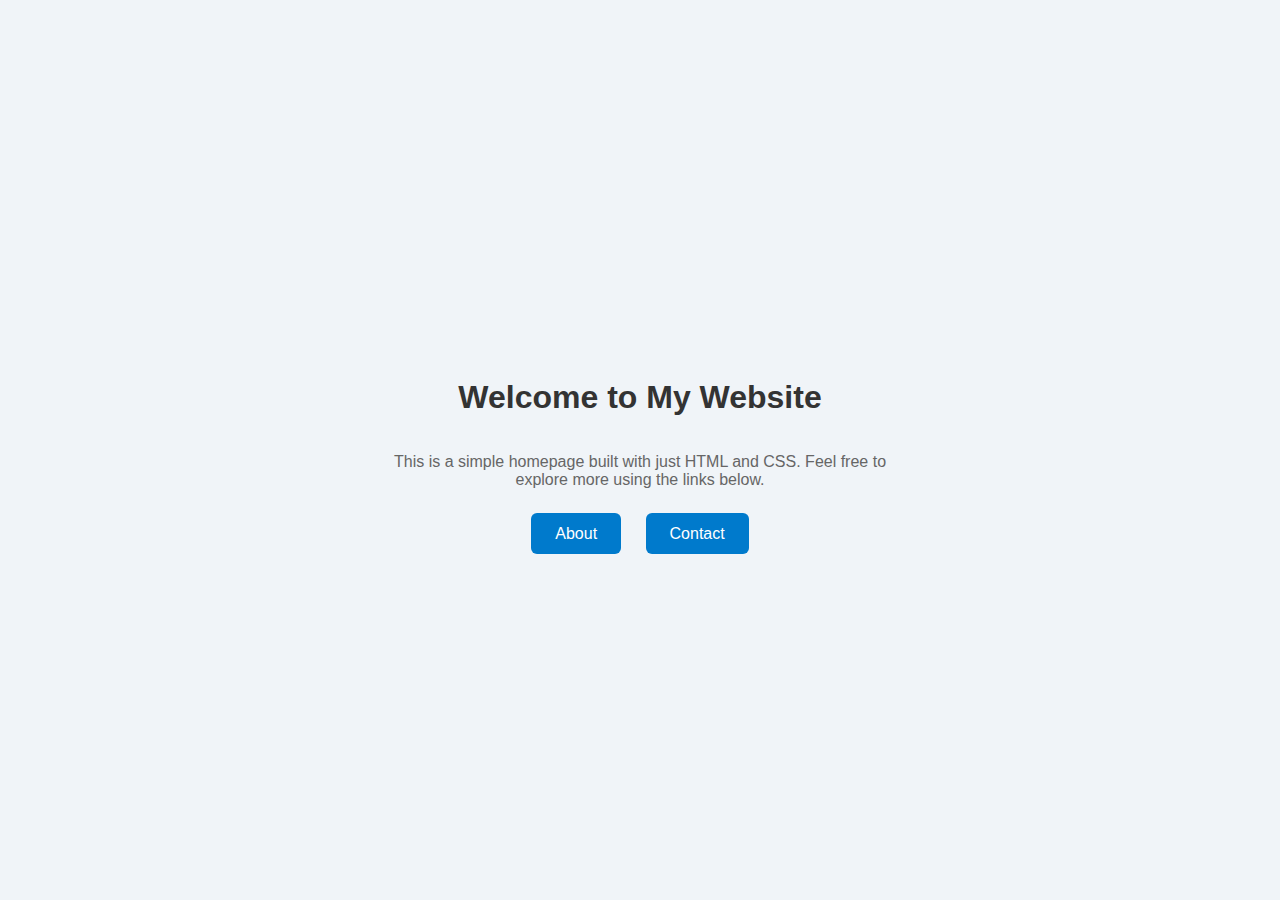
<file: index.html>
<!DOCTYPE html>
<html lang="en">
<head>
  <meta charset="UTF-8" />
  <meta name="viewport" content="width=device-width, initial-scale=1.0" />
  <title>My Home Page</title>
  <style>
    body {
      margin: 0;
      font-family: Arial, sans-serif;
      background: #f0f4f8;
      display: flex;
      flex-direction: column;
      align-items: center;
      justify-content: center;
      height: 100vh;
      text-align: center;
    }

    h1 {
      color: #333;
    }

    p {
      color: #666;
      max-width: 500px;
    }

    .button-group {
      margin-top: 20px;
    }

    .button {
      background-color: #007acc;
      color: white;
      padding: 12px 24px;
      text-decoration: none;
      border-radius: 6px;
      margin: 0 10px;
      transition: background-color 0.3s ease;
    }

    .button:hover {
      background-color: #005f99;
    }
  </style>
</head>
<body>
  <h1>Welcome to My Website</h1>
  <p>This is a simple homepage built with just HTML and CSS. Feel free to explore more using the links below.</p>

  <div class="button-group">
    <a href="about.html" class="button">About</a>
    <a href="contact.html" class="button">Contact</a>
  </div>
</body>
</html>
</file>
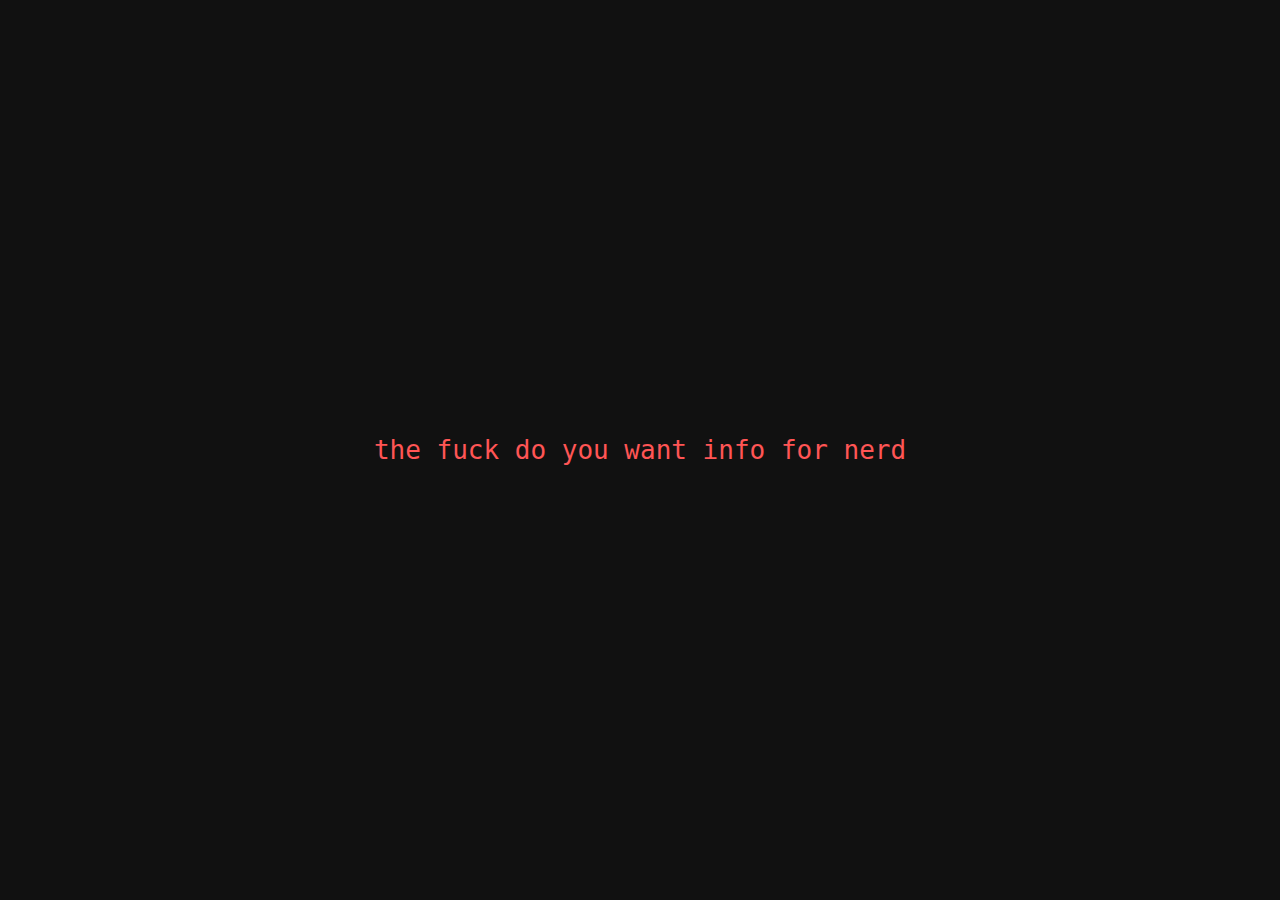
<file: about.html>
<!DOCTYPE html>
<html lang="en">
<head>
  <meta charset="UTF-8">
  <title>Info Page</title>
  <style>
    body {
      background-color: #111;
      color: #f55;
      font-family: monospace;
      display: flex;
      justify-content: center;
      align-items: center;
      height: 100vh;
      margin: 0;
      font-size: 2em;
      text-align: center;
    }
  </style>
</head>
<body>
  the fuck do you want info for nerd
</body>
</html>
</file>
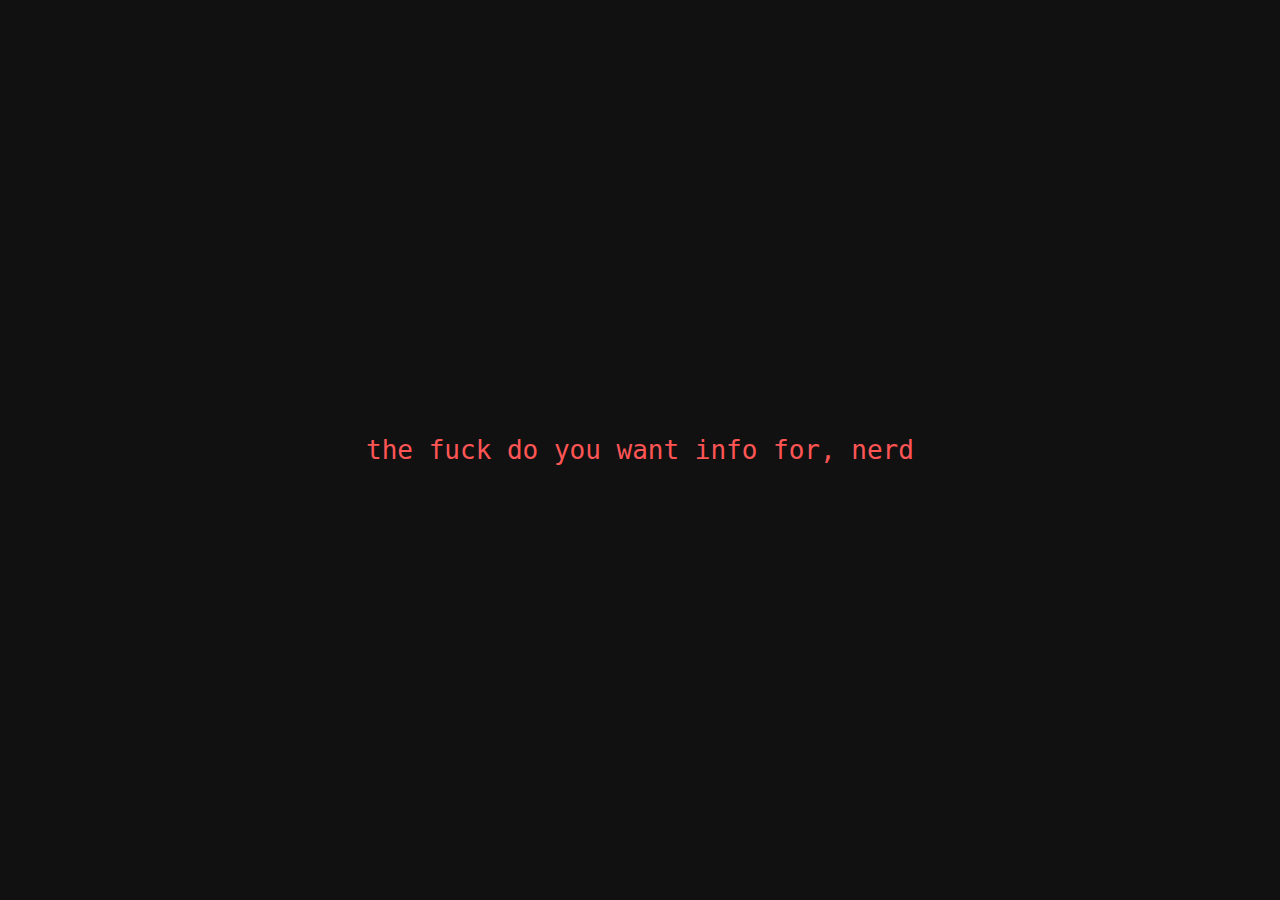
<file: info.html>
<!DOCTYPE html>
<html lang="en">
<head>
  <meta charset="UTF-8">
  <title>Info Page</title>
  <style>
    body {
      background-color: #111;
      color: #f55;
      font-family: monospace;
      display: flex;
      justify-content: center;
      align-items: center;
      height: 100vh;
      margin: 0;
      font-size: 2em;
      text-align: center;
    }
  </style>
</head>
<body>
  the fuck do you want info for, nerd
</body>
</html>
</file>
